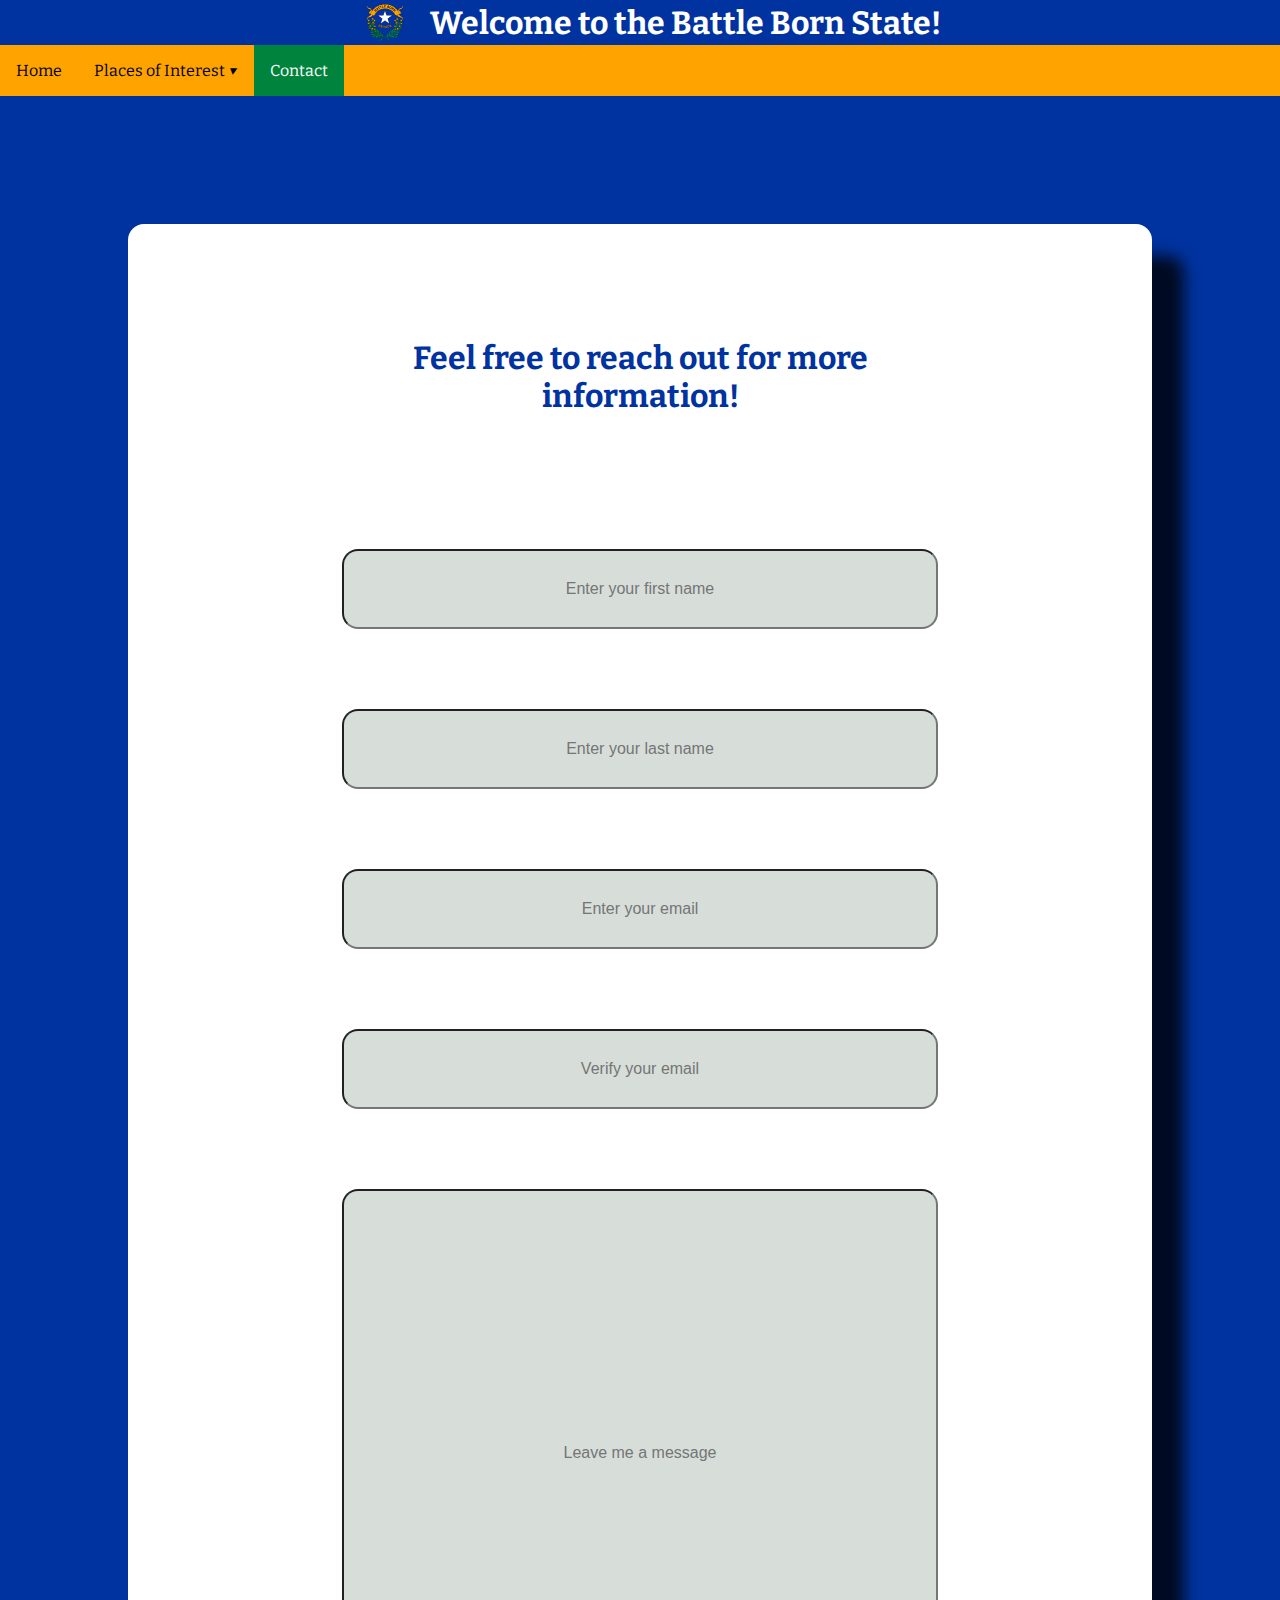
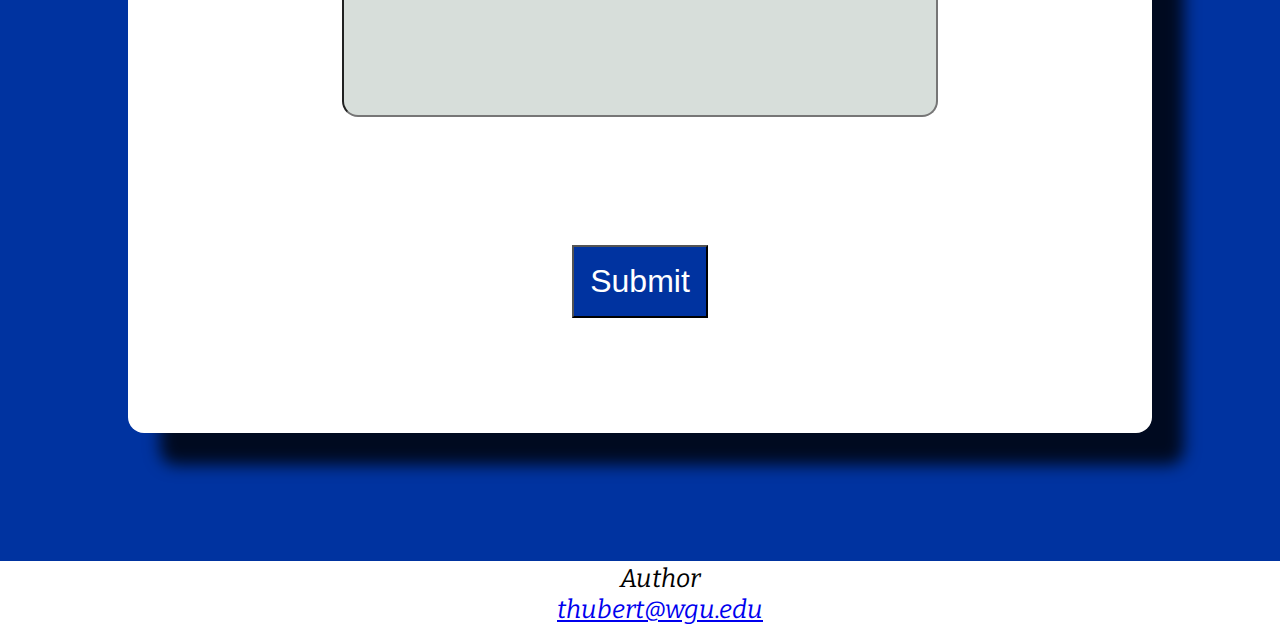
<file: contact.html>
<!DOCTYPE html>
<html>
    <head>
        <meta charset="utf-8">
        <meta name="viewport" content="width=device-width, initial-scale=1">

        <title>Nevada, the Battle born State</title>

        <link rel="stylesheet" href="./css/styles.css" />
        <link rel="preconnect" href="https://fonts.googleapis.com">
        <link rel="preconnect" href="https://fonts.gstatic.com" crossorigin>
        <link href="https://fonts.googleapis.com/css2?family=Bitter&display=swap" rel="stylesheet">

        <style>
            body {
                background-color: #0033a0;
            }
        </style>

    </head>

    <body>

        <header>
            <div class="header">
                <img class="starNV" src="./assets/Nevada-Flag-04.svg" alt="banner reading battle born draped over a star, nevada written beneath with a wreath of sagebrush"/>
                <h1>Welcome to the Battle Born State!</h1>
            </div>
        </header>

        <nav>
            <div class="navbar responsive" id="myNavBar">
                <a href="./index.html">Home</a>
                <div class="drop">
                    <button class="drop-button">Places of Interest
                        <i>&#9660;</i>
                    </button>
                        <div class="drop-content">
                            <a href="./PlacesRenoSparks.html">Reno\Sparks</a>
                            <a href="./PlacesCarsonCity.html">Carson City</a>
                            <a href="./PlacesElko.html">Elko</a>
                        </div>
                    </div>
                    <a href="./contact.html" class="active">Contact</a>
                    <a href="javascript:void(0);" style="font-size: 1vw;" class="icon" onclick="NavBarResp()">&#9776;</a>
            </div>
        </nav>

        <section>
            <article>
                <aside>
                    <div class="container">
                        <div class="content">
                            <div class="contactForm">
                                <p>Feel free to reach out for more information!</p>
                                <br />
                                <form action="#">
                                    <div class="userInputBox">
                                        <input type="text" placeholder="Enter your first name">
                                    </div>
                                    <div class="userInputBox">
                                        <input type="text" placeholder="Enter your last name">
                                    </div>
                                    <div class="userInputBox" >
                                        <input type="email" id="emailInput" placeholder="Enter your email">
                                    </div>
                                    <div class="userInputBox" >
                                        <input type="text" id="verifyEmailInput" placeholder="Verify your email">
                                        <p id="eMess" class="popup"></p>
                                    </div>
                                    <div class="userInputBox textBox1" >
                                        <input type="text" placeholder="Leave me a message">
                                    </div>
                                    <div class="submitButton">
                                        <input type="button" value="Submit" >
                                    </div>
                                </form>
                            </div>
                        </div>
                    </div>
                </aside>
            </article>        
        </section>

            <button onclick="toTopFunc()" id="topBtn" title="to top">&#9650;</button>

            <script>
                    function NavBarResp() {
                        var x = document.getElementById("myNavBar");
                        if (x.className === "navbar") {
                          x.className += " responsive";
                        } else {
                          x.className = "navbar";
                        }
                      }
                    let topButton = document.getElementById("topBtn"); // for getting button function
                    
                    window.onscroll = function() {scrollFunction()}; // function calls after user scrolls down 150px from the top, showing the button
    
                    function scrollFunction() {
                        if (document.body.scrollTop > 150 || document.documentElement.scrollTop > 150){
                            topButton.style.display = "block";
                        } else{
                            topButton.style.display = "none";
                        }
                    }
                    function toTopFunc() { //button for user to click, scrolling back to the top
                    document.body.scrollTop = 0;
                    document.documentElement.scrollTop = 0;
                    }
                    
                const emailInput = document.getElementById("emailInput");
                const verifyEmailInput = document.getElementById("verifyEmailInput");
                const eMess = document.getElementById("eMess");

                emailInput.addEventListener("input", function() {
                    if (emailInput.value !== verifyEmailInput.value) {
                        eMess.textContent = "Your email addresses do not match.";
                    }else {
                        eMess.textContent = "";
                    }
                });
                verifyEmailInput.addEventListener("input", function() {
                    if (emailInput.value !== verifyEmailInput.value) {
                        eMess.textContent = "Your email addresses do not match.";
                    }else {
                        eMess.textContent = "";
                    }
                });
            </script>
            
    </body>

    <footer>

        <div id="footer">
            <p style="text-align: center; font-size: 2vw;">Author</p>
            <p style="text-align: center; font-size: 2vw;"><a href="mailto:thubert@wgu.edu" target="_blank>">thubert@wgu.edu</a></p>
        </div>

    </footer>

</html>
</file>
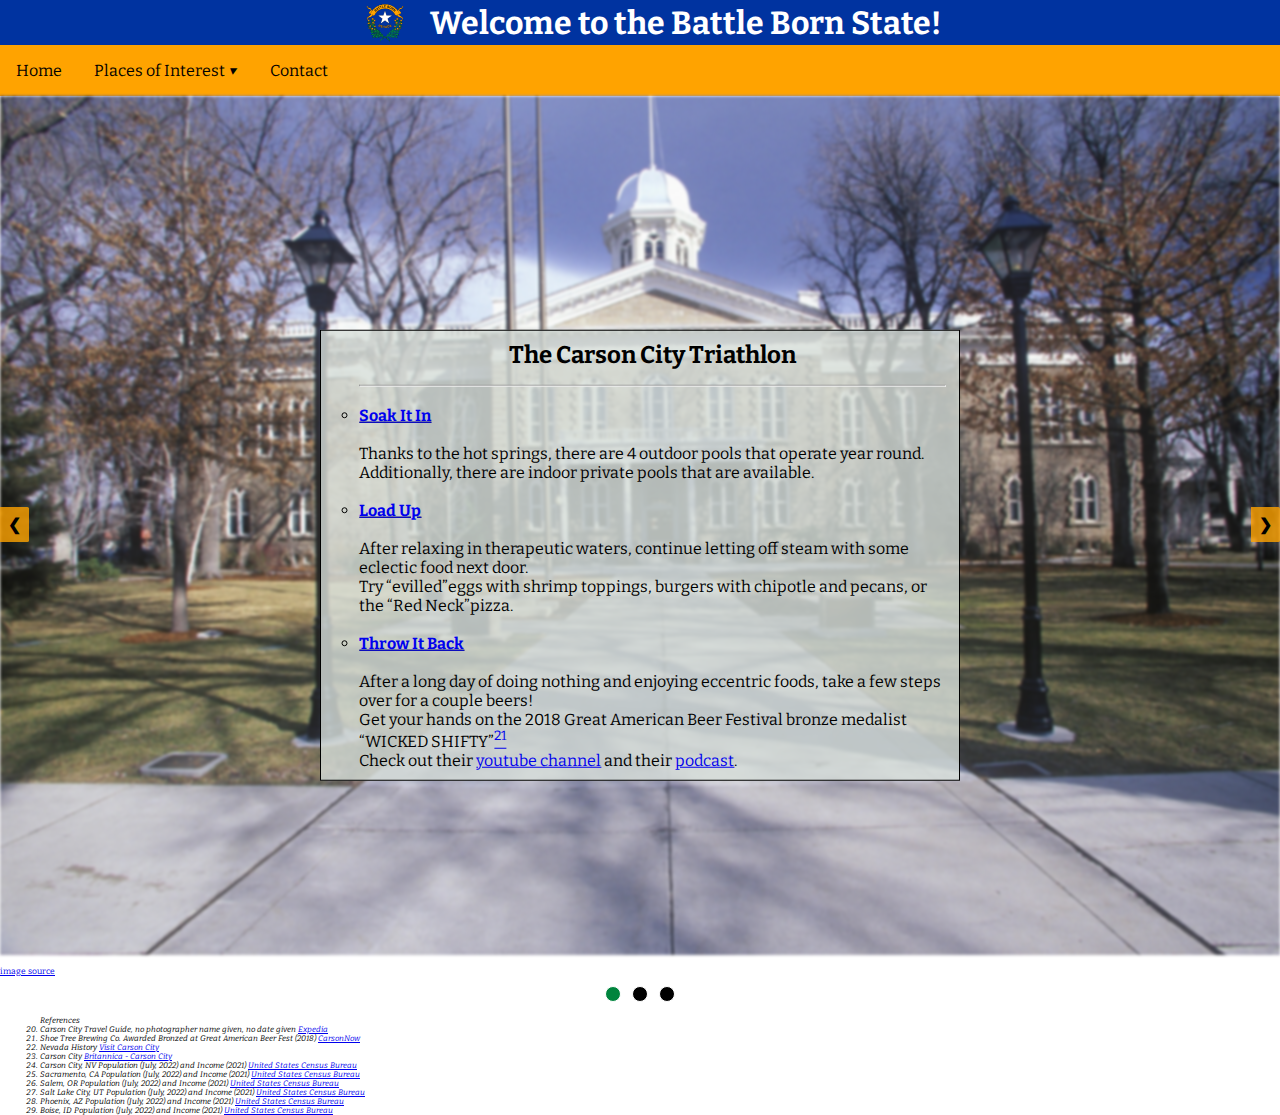
<file: PlacesCarsonCity.html>
<!DOCTYPE html>
<html>
    <head>
        <meta charset="utf-8">
        <meta name="viewport" content="width=device-width, initial-scale=1">

        <title>Nevada, the Battle born State</title>

        <link rel="stylesheet" href="./css/styles.css" />
        <link rel="preconnect" href="https://fonts.googleapis.com">
        <link rel="preconnect" href="https://fonts.gstatic.com" crossorigin>
        <link href="https://fonts.googleapis.com/css2?family=Bitter&display=swap" rel="stylesheet">
    </head>
    <body>
        <header>
            <div class="header">
                <img class="starNV" src="./assets/Nevada-Flag-04.svg" alt="banner reading battle born draped over a star, nevada written beneath with a wreath of sagebrush"/>
                <h1>Welcome to the Battle Born State!</h1>
            </div>
        </header>
        <nav>
            <div class="navbar responsive" id="myNavBar">
                <a href="./index.html">Home</a>
                <div class="drop">
                    <button class="drop-button">Places of Interest
                        <i>&#9660;</i>
                    </button>
                        <div class="drop-content">
                            <a href="./PlacesRenoSparks.html">Reno\Sparks</a>
                            <a href="./PlacesCarsonCity.html" class="active">Carson City</a>
                            <a href="./PlacesElko.html">Elko</a>
                        </div>
                    </div>
                    <a href="./contact.html">Contact</a>
                    <a href="javascript:void(0);" style="font-size: 1vw;" class="icon" onclick="NavBarResp()">&#9776;</a>
            </div>
        </nav>
        <button onclick="toTopFunc()" id="topBtn" title="to top">&#9650;</button>
            <div class="img-container">
                <img class="bg-img" src="./assets/carson-city.jpg" alt="closeup shot of an official brown brick state building with white pylons. State and United States flags flapping in the wind."/> <a href="https://www.expedia.com/Carson-City.dx6054194?gallery-dialog=gallery-open" target="_blank" style="font-size: 0.667vw;">image source</a>
                <section>
                    <div class="textSlide">
                        <h2>The Carson City Triathlon</h2>
                        <hr />
                        <ul style="list-style-type: circle;">
                            <br />
                            <li><strong><u><a href="https://carsonhotsprings.com/" target="_blank">Soak It In</a></u></strong></li>
                            <br />
                                <p>Thanks to the hot springs, there are 4 outdoor pools that operate year round.</p>
                                <p>Additionally, there are indoor private pools that are available.</p>
                                <br />
                            <li><strong><u><a href="https://www.sassafrascarsoncity.com/" target="_blank">Load Up</a></u></strong></li>
                            <br />
                                <p>After relaxing in therapeutic waters, continue letting off steam with some eclectic food next door.</p>
                                <p>Try <q>evilled</q>eggs with shrimp toppings, burgers with chipotle and pecans, or the <q>Red Neck</q>pizza.</p>
                                <br />
                            <li><strong><u><a href="https://shoetreebrewing.com/" target="_blank">Throw It Back</a></u></strong></li>
                            <br />
                                <p>After a long day of doing nothing and enjoying eccentric foods, take a few steps over for a couple beers!</p>
                                <p>Get your hands on the 2018 Great American Beer Festival bronze medalist <q>WICKED SHIFTY</q><a href="https://carsonnow.org/story/09/24/2018/carson-citys-shoe-tree-brewing-co-awarded-bronze-great-american-beer-festival"><sup>21</sup></a></p>
                                <p>Check out their <a href="https://www.youtube.com/channel/UC1RwxpFzqiX9jt0pcPX4aQA" target="_blank">youtube channel</a> and their <a href="https://podcasters.spotify.com/pod/show/shoe-tree-brewing" target="_blank">podcast</a>.</p>
                        </ul>
                    </div>
                </section>
                <article>                  
                    <div class="textSlide">
                        <h2>Metrics</h2>
                        <hr />
                        <div>
                            <br />
                            <p>Incorporated in 1875<a href="https://visitcarsoncity.com/nevadas-historic-capital/nevada-history/#:~:text=1871%20The%20State%20Capitol%20building,City%2C%20Nevada%20is%20formally%20incorporated." target="_blank"><sup>22</sup></a>, Carson City is an independent Capital city and suburb found at the eastern foothills of the Sierra Nevada range.<a href="https://www.britannica.com/place/Carson-City" target="_blank"><sup>23</sup></a></p>
                            <p>Let's compare some of Nevada's neighboring capital cities</p>
                            <br />
                            <table>
                                <tr>
                                    <th>City, State</th>
                                    <th>Population (2022)</th>
                                    <th>City Individual Median Income (2021)</th>
                                    <th>State Individual Median Income (2021)</th>
                                </tr>
                                <tr style="background-color: #00843d; color:white">
                                    <td>Carson City, NV<a href="https://www.census.gov/quickfacts/carsoncitynevada" target="_blank"><sup>24</sup></a></td>
                                    <td>58,993</td>
                                    <td>$32,391</td>
                                    <td>$34,621</td>
                                </tr>
                                <tr>
                                    <td>Sacramento, CA<a href="https://www.census.gov/quickfacts/fact/table/sacramentocitycalifornia/PST045222" target="_blank"><sup>25</sup></a></td>
                                    <td>525,041</td>
                                    <td>$33,565</td>
                                    <td>$41,276</td>
                                </tr>
                                <tr>
                                    <td>Salem, OR<a href="https://www.census.gov/quickfacts/fact/table/salemcityoregon,US/PST045222" target="_blank"><sup>26</sup></a></td>
                                    <td>177,723</td>
                                    <td>$30,153</td>
                                    <td>$37,816</td>
                                </tr>
                                <tr>
                                    <td>Salt Lake City, UT<a href="https://www.census.gov/quickfacts/fact/table/saltlakecitycityutah/PST045222" target="_blank"><sup>27</sup></a></td>
                                    <td>200,478</td>
                                    <td>$32,894</td>
                                    <td>$33,378</td>
                                </tr>
                                <tr>
                                    <td>Phoenix, AZ<a href="https://www.census.gov/quickfacts/fact/table/phoenixcityarizona/PST045222" target="_blank"><sup>28</sup></a></td>
                                    <td>1.625 million</td>
                                    <td>$31,821</td>
                                    <td>$34,644</td>
                                </tr>
                                <tr>
                                    <td>Boise, ID<a href="https://www.census.gov/quickfacts/boisecitycityidaho" target="_blank"><sup>29</sup></a></td>
                                    <td>237,446</td>
                                    <td>$33,548</td>
                                    <td>$31,509</td>
                                </tr>
                            </table>
                        </div>
                    </div>
                </article>
                <aside>            
                    <div class="textSlide">
                        <h2>Old Town Vibes with Old Town Spots</h2>
                        <hr />
                        <br />
                        <p style="text-align: center;">Carson City was incorporated before the official founding of the state, naturally there's history to be rediscovered.</p>

                        <ul style="list-style-type: circle;">
                            <br />
                            <li><strong><u><a href="http://carsonpedia.com/Kit_Carson_Trail" target="_blank">Walk the Line</a></u></strong></li>
                                <br />
                                    <p>A blue line is painted along the sidewalks of some of Carson Cities streets.</p>
                                    <p>The path follows a figure eight passing through historic neighborhoods and buildings.</p>
                                <br />
                            <li><strong><u><a href="https://www.washoecounty.gov/parks/specialty_facilities/bowers_mansion.php" target="_blank">Turn Back Time</a></u></strong></li>
                                <br />
                                    <p>Home of Victorian era Comstock millionaires Eilley and Sandy Bowers.</p>
                                <br />
                            <li><strong><u><a href="https://www.carsonrailroadmuseum.org/" target="_blank">C'mon Ride the Train</a></u></strong></li>
                                <br />
                                    <p>Take a ride on a McKeen Motor Car, 401 Edwards Motor Car, or even a classic Steam Engine!</p>
                                    <p>Experience the history of how much locomotion affected the development of our country with the construction of the Transcontinental Railroad.</p>
                        </ul>
                    </div>
                </aside>
                <a class="navleft" onclick="plusSlides(-1)">❮</a>
                <a class="navright" onclick="plusSlides(1)">❯</a>
            <div class="bulletContainer">
                <span class="bullet" onclick="currentSlide(1)"></span> 
                <span class="bullet" onclick="currentSlide(2)"></span> 
                <span class="bullet" onclick="currentSlide(3)"></span> 
            </div>
        </div>                        
    <script>
            function NavBarResp() {
                var x = document.getElementById("myNavBar");
                if (x.className === "navbar") {
                  x.className += " responsive";
                } else {
                  x.className = "navbar";
                }
              }
            let topButton = document.getElementById("topBtn"); // for getting button function
            
            window.onscroll = function() {scrollFunction()}; // function calls after user scrolls down 150px from the top, showing the button

            function scrollFunction() {
                if (document.body.scrollTop > 150 || document.documentElement.scrollTop > 150){
                    topButton.style.display = "block";
                } else{
                    topButton.style.display = "none";
                }
            }
            function toTopFunc() { //button for user to click, scrolling back to the top
            document.body.scrollTop = 0;
            document.documentElement.scrollTop = 0;
            }

            var slideIndex = 1;
            showSlides(slideIndex);

            function plusSlides(n) {
            showSlides(slideIndex += n);
            }

            function currentSlide(n) {
            showSlides(slideIndex = n);
            }

            function showSlides(n) {
            var i;
            var slides = document.getElementsByClassName("textSlide");
            var dots = document.getElementsByClassName("bullet");
            if (n > slides.length) {slideIndex = 1}    
            if (n < 1) {slideIndex = slides.length}
            for (i = 0; i < slides.length; i++) {
                slides[i].style.display = "none";  
            }
            for (i = 0; i < dots.length; i++) {
                dots[i].className = dots[i].className.replace(" active", "");
            }
            slides[slideIndex-1].style.display = "block";  
            dots[slideIndex-1].className += " active";
}
    </script>
    </body>
    <footer>
        <div id="footer">
            <p>References</p>
            <ol start="20">
                <li>Carson City Travel Guide, no photographer name given, no date given <a href="https://www.expedia.com/Carson-City.dx6054194?gallery-dialog=gallery-open" target="_blank">Expedia</a></li>
                <li>Shoe Tree Brewing Co. Awarded Bronzed at Great American Beer Fest (2018) <a href="https://carsonnow.org/story/09/24/2018/carson-citys-shoe-tree-brewing-co-awarded-bronze-great-american-beer-festival" target="_blank>">CarsonNow</a></li>
                <li>Nevada History <a href="https://visitcarsoncity.com/nevadas-historic-capital/nevada-history/#:~:text=1871%20The%20State%20Capitol%20building,City%2C%20Nevada%20is%20formally%20incorporated." target="_blank">Visit Carson City</a></li>
                <li>Carson City <a href="https://www.britannica.com/place/Carson-City" target="_blank">Britannica - Carson City</a></li>
                <li>Carson City, NV Population (July, 2022) and Income (2021) <a href="https://www.census.gov/quickfacts/fact/table/carsoncitynevada/PST045222" target="_blank">United States Census Bureau</a></li>
                <li>Sacramento, CA Population (July, 2022) and Income (2021) <a href="https://www.census.gov/quickfacts/fact/table/sacramentocitycalifornia/PST045222" target="_blank">United States Census Bureau</a></li>
                <li>Salem, OR Population (July, 2022) and Income (2021) <a href="https://www.census.gov/quickfacts/fact/table/salemcityoregon/PST045222" target="_blank">United States Census Bureau</a></li>
                <li>Salt Lake City, UT Population (July, 2022) and Income (2021) <a href="https://www.census.gov/quickfacts/fact/table/saltlakecitycityutah/PST045222" target="_blank">United States Census Bureau</a></li>
                <li>Phoenix, AZ Population (July, 2022) and Income (2021) <a href="https://www.census.gov/quickfacts/fact/table/phoenixcityarizona/PST045222" target="_blank">United States Census Bureau</a></li>
                <li>Boise, ID Population (July, 2022) and Income (2021) <a href="https://www.census.gov/quickfacts/fact/table/boisecitycityidaho/PST045222" target="_blank">United States Census Bureau</a></li>
            </ol>
        </div>
    </footer>

</html>
</file>
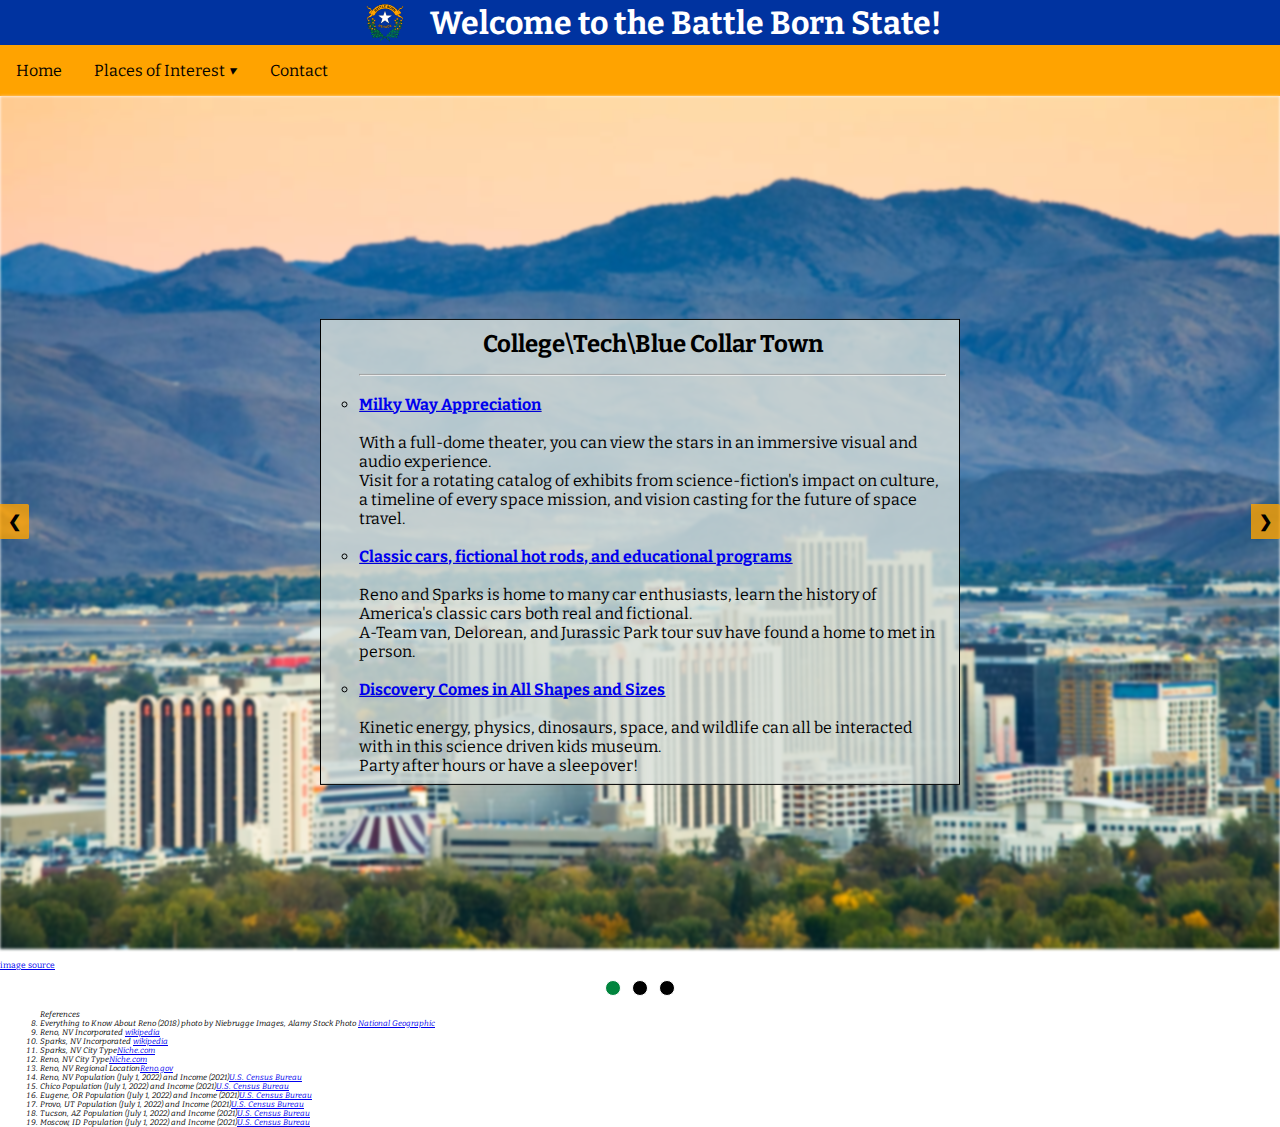
<file: PlacesRenoSparks.html>
<!DOCTYPE html>
<html>
    <head>
        <meta charset="utf-8">
        <meta name="viewport" content="width=device-width, initial-scale=1">

        <title>Nevada, the Battle born State</title>

        <link rel="stylesheet" href="./css/styles.css" />
        <link rel="preconnect" href="https://fonts.googleapis.com">
        <link rel="preconnect" href="https://fonts.gstatic.com" crossorigin>
        <link href="https://fonts.googleapis.com/css2?family=Bitter&display=swap" rel="stylesheet">



    </head>
    <body>
        <header>
            <div class="header">
                <img class="starNV" src="./assets/Nevada-Flag-04.svg" alt="banner reading battle born draped over a star, nevada written beneath with a wreath of sagebrush"/>
                <h1>Welcome to the Battle Born State!</h1>
            </div>
        </header>
        <nav>
            <div class="navbar responsive" id="myNavBar">
                <a href="./index.html">Home</a>
                <div class="drop">
                    <button class="drop-button">Places of Interest
                        <i>&#9660;</i>
                    </button>
                        <div class="drop-content">
                            <a href="./PlacesRenoSparks.html" class="active">Reno\Sparks</a>
                            <a href="./PlacesCarsonCity.html">Carson City</a>
                            <a href="./PlacesElko.html">Elko</a>
                        </div>
                    </div>
                    <a href="./contact.html">Contact</a>
                    <a href="javascript:void(0);" style="font-size: 1vw;" class="icon" onclick="NavBarResp()">&#9776;</a>
            </div>
        </nav>
        <button onclick="toTopFunc()" id="topBtn" title="to top">&#9650;</button>
            <div class="img-container">
                <img class="bg-img" src="./assets/reno-twilight.jpg" alt="Landscape shot of Downtown Reno, with the Reno Tahoe International airport visible in the distance."/> <a href="https://www.nationalgeographic.com/travel/article/fast-facts-23" target="_blank"  style="font-size: 0.667vw;">image source</a>
                <section>
                    <div class="textSlide">
                        <h2>College\Tech\Blue Collar Town</h2>
                        <hr />
                        <ul style="list-style-type: circle;">
                            <br />
                            <li><strong><u><a href="https://www.unr.edu/planetarium" target="_blank">Milky Way Appreciation</a></u></strong></li>
                                <br />
                                    <p>With a full-dome theater, you can view the stars in an immersive visual and audio experience.</p>
                                    <p>Visit for a rotating catalog of exhibits from science-fiction's impact on culture, a timeline of every space mission, and vision casting for the future of space travel.</p>
                                <br />
                            <li><strong><u><a href="https://automuseum.org/" target="_blank">Classic cars, fictional hot rods, and educational programs</a></u></strong></li>
                                <br />    
                                    <p>Reno and Sparks is home to many car enthusiasts, learn the history of America's classic cars both real and fictional.</p>
                                    <p>A-Team van, Delorean, and Jurassic Park tour suv have found a home to met in person.</p>
                                <br />
                            <li><strong><u><a href="https://nvdm.org/" target="_blank">Discovery Comes in All Shapes and Sizes</a></u></strong></li>
                                <br />    
                                    <p>Kinetic energy, physics, dinosaurs, space, and wildlife can all be interacted with in this science driven kids museum.</p>
                                    <p>Party after hours or have a sleepover!</p>
                        </ul>
                    </div>
                </section>
                <article>                  
                    <div class="textSlide">
                        <h2>Metrics</h2>
                        <hr />
                        <div>
                            <br />
                            <p>Reno and Sparks were incorporated in 1903<a href="https://en.wikipedia.org/wiki/Reno,_Nevada" target="_blank"><sup>9</sup></a> and 1905<a href="https://en.wikipedia.org/wiki/Sparks,_Nevada" target="_blank"><sup>10</sup></a>.</p>
                            <p>Sparks is a suburb<a href="https://www.niche.com/places-to-live/sparks-washoe-nv/"><sup>11</sup></a> of Reno<a href="https://www.niche.com/places-to-live/reno-washoe-nv/"><sup>12</sup></a>.</p>
                            <p>Both are respectively nestled on the eastern slopes of the Sierra Nevada Mountain range in an area called Truckee Meadows<a href="https://www.reno.gov/community/about-reno" target="_blank"><sup>13</sup></a>.</p>
                            <p>Reno, NV is home to the University of Nevada, Reno.</p>
                            <br />
                            <table>
                                <tr>
                                    <th>City, State</th>
                                    <th>Population (2022)</th>
                                    <th>City Individual Median Income (2021)</th>
                                    <th>State Individual Median Income (2021)</th>
                                </tr>
                                <tr style="background-color: #00843d; color:white">
                                    <td>Reno, NV<a href="https://www.census.gov/quickfacts/fact/table/renocitynevada/PST045222" target="_blank"><sup>14</sup></a></td>
                                    <td>268,851</td>
                                    <td>$39,104</td>
                                    <td>$34,621</td>
                                </tr>
                                <tr>
                                    <td>Chico, CA<a href="https://www.census.gov/quickfacts/fact/table/chicocitycalifornia/PST045222" target="_blank"><sup>15</sup></a></td>
                                    <td>102,338</td>
                                    <td>$26,335</td>
                                    <td>$41,276</td>
                                </tr>
                                <tr>
                                    <td>Eugene, OR<a href="https://www.census.gov/quickfacts/fact/table/eugenecityoregon/PST045222" target="_blank"><sup>16</sup></a></td>
                                    <td>175,096</td>
                                    <td>$35,536</td>
                                    <td>$37,816</td>
                                </tr>
                                <tr>
                                    <td>Provo, UT<a href="https://www.census.gov/quickfacts/fact/table/provocityutah/PST045222" target="_blank"><sup>17</sup></a></td>
                                    <td>114,084</td>
                                    <td>$23,440</td>
                                    <td>$33,378</td>
                                </tr>
                                <tr>
                                    <td>Tucson, AZ<a href="https://www.census.gov/quickfacts/fact/table/tucsoncityarizona/PST045222" target="_blank"><sup>18</sup></a></td>
                                    <td>543,242</td>
                                    <td>$25,272</td>
                                    <td>$34,644</td>
                                </tr>
                                <tr>
                                    <td>Moscow, ID<a href="https://www.census.gov/quickfacts/fact/table/moscowcityidaho/LND110210" target="_blank"><sup>19</sup></a></td>
                                    <td>25,850</td>
                                    <td>$28,075</td>
                                    <td>$31,509</td>
                                </tr>
                            </table>
                        </div>
                    </div>
                </article>    
                <aside>            
                    <div class="textSlide">
                        <h2>The Biggest Little Events</h2>
                        <hr />
                        <ul style="list-style-type: circle;">
                            <br />
                            <li><strong><u><a href="https://renoballoon.com/" target="_blank">The Great Balloon Race</a></u></strong></li>
                                <br />
                                    <p>Every year in the beginning of September, join the populace for hundreds of hot air balloons.</p>
                                    <p>Hosted at Rancho San Rafael park in the early dawn, there are plenty of options for coffee, cocoa, and tea.</p>
                                <br />
                            <li><strong><u><a href="https://hotaugustnights.net/" target="_blank">Hot August Nights</a></u></strong></li>
                                <br />
                                    <p>A month long love affair with classic cars, rock 'n' roll, and simpler times.</p>
                                <br />
                            <li><strong><u><a href="https://nuggetribcookoff.com/" target="_blank">Nugget Rib Cook-off</a></u></strong></li>
                                <br />
                                    <p>Some of the nations best smokers, grillers, and BBQers compete for the best ribs in the nation.</p>
                                    <p>Live music, a bazaar of bizarre crafts, and great food.</p>
                        </ul>
                    </div>
                </aside>
                <a class="navleft" onclick="plusSlides(-1)">❮</a>
                <a class="navright" onclick="plusSlides(1)">❯</a>
            <div class="bulletContainer">
                <span class="bullet" onclick="currentSlide(1)"></span> 
                <span class="bullet" onclick="currentSlide(2)"></span> 
                <span class="bullet" onclick="currentSlide(3)"></span> 
            </div>
        </div>                        
    <script>
            function NavBarResp() {
                var x = document.getElementById("myNavBar");
                if (x.className === "navbar") {
                  x.className += " responsive";
                } else {
                  x.className = "navbar";
                }
              }
            let topButton = document.getElementById("topBtn"); // for getting button function
            
            window.onscroll = function() {scrollFunction()}; // function calls after user scrolls down 150px from the top, showing the button

            function scrollFunction() {
                if (document.body.scrollTop > 150 || document.documentElement.scrollTop > 150){
                    topButton.style.display = "block";
                } else{
                    topButton.style.display = "none";
                }
            }
            function toTopFunc() { //button for user to click, scrolling back to the top
            document.body.scrollTop = 0;
            document.documentElement.scrollTop = 0;
            }

            var slideIndex = 1;
            showSlides(slideIndex);

            function plusSlides(n) {
            showSlides(slideIndex += n);
            }

            function currentSlide(n) {
            showSlides(slideIndex = n);
            }

            function showSlides(n) {
            var i;
            var slides = document.getElementsByClassName("textSlide");
            var dots = document.getElementsByClassName("bullet");
            if (n > slides.length) {slideIndex = 1}    
            if (n < 1) {slideIndex = slides.length}
            for (i = 0; i < slides.length; i++) {
                slides[i].style.display = "none";  
            }
            for (i = 0; i < dots.length; i++) {
                dots[i].className = dots[i].className.replace(" active", "");
            }
            slides[slideIndex-1].style.display = "block";  
            dots[slideIndex-1].className += " active";
}
    </script>
</body>
    <footer >
        <div id="footer">
            <p>References</p>
            <ol start="8">
                <li>Everything to Know About Reno (2018) photo by Niebrugge Images, Alamy Stock Photo <a href="https://www.nationalgeographic.com/travel/article/fast-facts-23" target="_blank">National Geographic</a></li>
                <li>Reno, NV Incorporated <a href="https://en.wikipedia.org/wiki/Reno,_Nevada" target="_blank">wikipedia</a></li>
                <li>Sparks, NV Incorporated <a href="https://en.wikipedia.org/wiki/Sparks,_Nevada" target="_blank">wikipedia</a></li>
                <li>Sparks, NV City Type<a href="https://www.niche.com/places-to-live/sparks-washoe-nv/" target="_blank">Niche.com</a></li>
                <li>Reno, NV City Type<a href="https://www.niche.com/places-to-live/reno-washoe-nv/" target="_blank">Niche.com</a></li>
                <li>Reno, NV Regional Location<a href="https://www.reno.gov/community/about-reno" target="_blank">Reno.gov</a></li>
                <li>Reno, NV Population (July 1, 2022) and Income (2021)<a href="https://www.census.gov/quickfacts/fact/table/renocitynevada/PST045222" target="_blank">U.S. Census Bureau</a></li>
                <li>Chico Population (July 1, 2022) and Income (2021)<a href="https://www.census.gov/quickfacts/fact/table/chicocitycalifornia/PST045222" target="_blank">U.S. Census Bureau</a></li>
                <li>Eugene, OR Population (July 1, 2022) and Income (2021)<a href="https://www.census.gov/quickfacts/fact/table/eugenecityoregon/PST045222" target="_blank">U.S. Census Bureau</a></li>
                <li>Provo, UT Population (July 1, 2022) and Income (2021)<a href="https://www.census.gov/quickfacts/fact/table/provocityutah/PST045222" target="_blank">U.S. Census Bureau</a></li>
                <li>Tucson, AZ Population (July 1, 2022) and Income (2021)<a href="https://www.census.gov/quickfacts/fact/table/tucsoncityarizona/PST045222" target="_blank">U.S. Census Bureau</a></li>
                <li>Moscow, ID Population (July 1, 2022) and Income (2021)<a href="https://www.census.gov/quickfacts/fact/table/moscowcityidaho/PST045222" target="_blank">U.S. Census Bureau</a></li>
            </ol>
        </div>
    </footer>
</html>
</file>
<file: css/styles.css>
/*general*/
* {
    box-sizing: border-box;
    margin: 0;
    padding: 0;
}
body {
    font-family: 'Bitter', serif;
    color: black;
    background-color: #FFF;
}
h2 {
    text-align: center;
    padding-bottom: 1rem;
}
.header {
    display: flex;
    height: 5vh;
    background-color: #0033a0;
    color: #FFFFFF;
    overflow: hidden;
    align-items: center;
    justify-content: center;
    font-size: 1.25vw;
    position: relative;
}
.starNV {
    display: block;
    position: relative;
    float: left;
    width: 10vh;
    height: auto;
}
.bg-img {
    max-width: 100%;
    height: auto;
    filter: blur(0.1rem);
    position: relative;
}
.img-container {
    position: relative;
    max-width: 100%;
    height: auto;
}
.textSlide {
    top: 50%;
    left: 50%;
    transform: translate(-50%, -50%);
    border: 0.1rem solid black;
    padding: 0.75vw 1vw 0.75vw 3vw;
    font-size: 1.25vw;
    display: none;
    position: absolute;
    background-color: #d7dedacc;
}
.navleft, .navright {
    cursor: pointer;
    position: absolute;
    top: 50%;
    width: auto;
    margin-top: -3rem;
    padding: 0.5rem;
    color: black;
    font-weight: bold;
    font-size: 1rem;
    border-radius: 0 0.1rem 0.1rem 0;
    user-select: none;
    background-color: rgb(255, 163, 0, 0.8);
}
.navleft {
    position: absolute;
    left: 0;
}
.navright {
    position: absolute;
    right: 0;
}
.navleft:hover, .navright:hover {
    background-color: rgb(0, 132, 61, 0.8);
    color: white;
}
.bulletContainer {
    text-align: center;
    padding: 0.5rem;
}
.bullet {
    cursor: pointer;
    height: 1rem;
    width: 1rem;
    margin: 0 0.25rem;
    border: 0.1vw solid white;
    background-color: black;
    border-radius: 50%;
    display: inline-block;
    transition: background-color 0.6s ease;
}
.active, .dot:hover {
    background-color: #FFF;
}
table, th, td {
    padding: 0.1rem;
    border: 0.1rem solid;
}
#footer {
    padding-top: 0.1rem;
    padding-left: 2.5rem;
    background-color: #FFFFFF;
    font-size: 0.5rem;
    font-style: italic;
}

/*nav styling*/
.navbar {
    overflow: hidden ;
    background-color: #ffa300;
}
.navbar a {
    float: left;
    color: black;
    text-align: center;
    padding: 1rem;
    text-decoration: none;
    font-size: 1rem;
    display: block;
}
.active {
    background-color: #00843d;
    color: white;
}
.navbar .icon {
    display: none;
    font-size: 1rem;
    padding: 1.075rem;
}
.navbar a.active {
    background-color: #00843d;
    color: white;
    padding: 1rem;
}

/*navbar drop menu*/
.drop {
    float: left;
    overflow: hidden;
}
.drop .drop-button {
    border: none;
    outline: none;
    background-color: inherit;
    color: inherit;
    font-family: inherit;
    margin: 0;
    font-size: 1rem;
    padding: 1rem;
}
.drop-content {
    display: none;
    font-size: 1rem;
    position: absolute;
    background-color: #ffa300;
    box-shadow: 0 0.5rem 1rem 0 rgba(0,0,0,0.8);
    z-index: 1;
}
.drop-content a {
    float: none;
    color: black;
    text-decoration: none;
    display: block;
    text-align: center;
    padding-left: 2.5rem;
    padding-right: 2.75rem;
}
.navbar a:hover, .drop:hover .drop-button {
    background-color: black;
    color: #ffa300;
}
.drop-content a:hover {
    background-color: black;
}
.drop:hover .drop-content {
    display: block;
}

/*contact form*/
.container {
    font-size: 2rem;
    font-weight: bolder;
    margin: 10%;
    width: 80%;
    background: #FFFFFF;
    color: #0033a0;
    border-radius: 1rem;
    padding: 1rem;
    box-shadow: 2rem 2rem 1rem rgba(0,0,0,0.8);
}
.container .content {
    display: flex;
    text-align: center;
    align-items: center;
    justify-content: space-between;
}
.container .content .contactForm {
    width: 100%;
    margin-left: 20%;
    margin-right: 20%;
    margin-top: 10%;
    margin-bottom: 10%;
}
.contactForm .userInputBox {
    height: 5rem;
    width: 100%;
    margin: 5rem 0;
}
.contactForm .userInputBox input,
.contactForm .userInputBox textarea {
    margin: 1rem 0;
    height: 100%;
    width: 100%;
    font-size: 1rem;
    background: #d7deda;
    padding: 0 5rem;
    resize: none;
    border-radius: 1rem;
    text-align: center;
}
.contactForm .textBox1 {
    min-height: 33rem;
}
.contactForm .textBox1 textarea {
    padding-top: 10rem;
}
.contactForm .submitButton {
    display: inline-block;
    margin-top: 2rem;
}
.contactForm .submitButton input[type="button"]{
    color: #FFFFFF;
    margin-top: 2rem;
    font-size: 2rem;
    outline: none;
    padding: 1rem 1rem;
    background: #0033a0;
    cursor: pointer;
    transition: all 0.5s ease;
}
.submitButton input[type="button"]:hover{
    background: #005a9c;
}

/*email confirmation*/
#eMess {
    color: red;
    font-weight: bolder;
    font-size: 1rem;
}
.popup {
    animation: blink 3s linear infinite;
}

/*responsiveness*/
@media screen and (max-width: 800px) {
    .starNV {
        display: block;
        position: relative;
        float: left;
    }
    .navbar {
        font-size: 1vw;
    }
    #footer {
        background-color: white;
    }
}
@media screen and (max-width: 800px) {
    .navbar a:not(:first-child), .drop .drop-button{
        display: none;
    }
    .navbar a.icon{
        float: right;
        display: block;
    }

}
@media screen and (max-width: 800px) {
    .navbar.responsive {position: relative;}
    .navbar.responsive .icon {
        position: absolute;
        right: 0;
        top: 0;
    }
    .navbar.responsive a {
      float: none;
      display: block;
      text-align: left;
    }
    .navbar.responsive .drop {float: none;}
    .navbar.responsive .drop-content {
        position: relative;
        background-color: hsl(38, 100%, 66%);
    }
    .navbar.responsive .drop .drop-button {
      display: block;
      width: 100%;
      text-align: left;
    }
    .active {
        background-color: #00843d;
        color: white;
        padding: 1vw;
    }
}    

/*scroll to top function*/
#topBtn {
    display: none;
    position: fixed;
    bottom: 10px;
    right: 20px;
    z-index: 99;
    font-size: 2vw;
    border: none;
    outline: none;
    background-color: #00843d;
    color: #FFFFFF;
    cursor: pointer;
    padding: 15px;
    border-radius: 25px;
}
#topBtn:hover {
    background-color: black;
    color: #ffa300;
}
</file>
